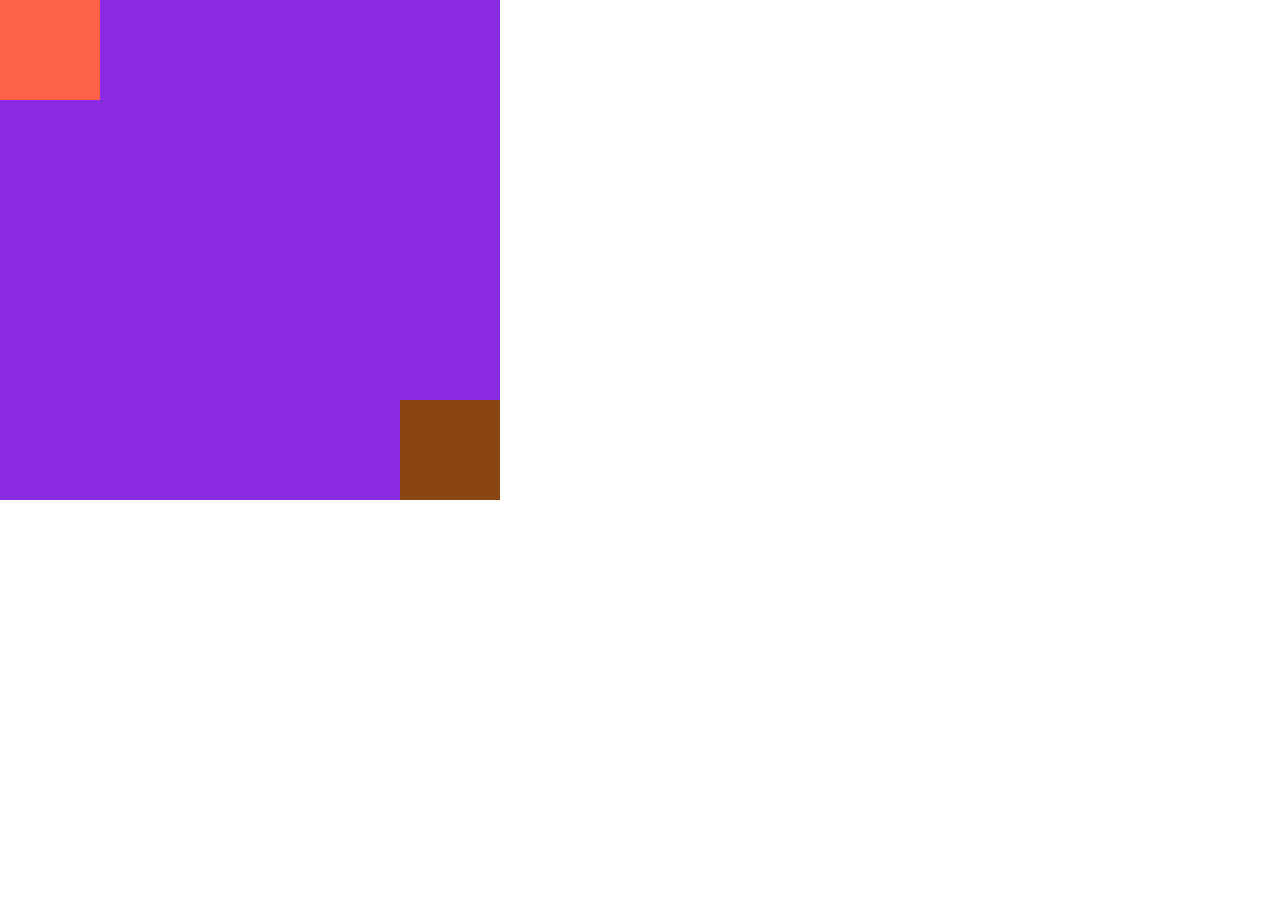
<file: exp.html>
<!DOCTYPE html>
<html lang="en">
<head>
  <meta charset="UTF-8">
  <meta name="viewport" content="width=device-width, initial-scale=1.0">
  <title>Document</title>
  <style>
    *{
      margin: 0;
      padding: 0;
      box-sizing: border-box;
    }
    .flex-container{
      display: flex;
      background-color: blueviolet;
      justify-content: space-between;
      width: 500px;
      height: 500px;
    }

    .box{
      height: 100px;
      width: 100px;
      background-color: tomato;
    }

    .box:last-child{
      background-color: saddlebrown;
      align-self: end;
    }
  </style>
</head>
<body>
  <div class="flex-container">
    <div class="box"></div>
    <div class="box"></div>
  </div>
</body>
</html>
</file>
